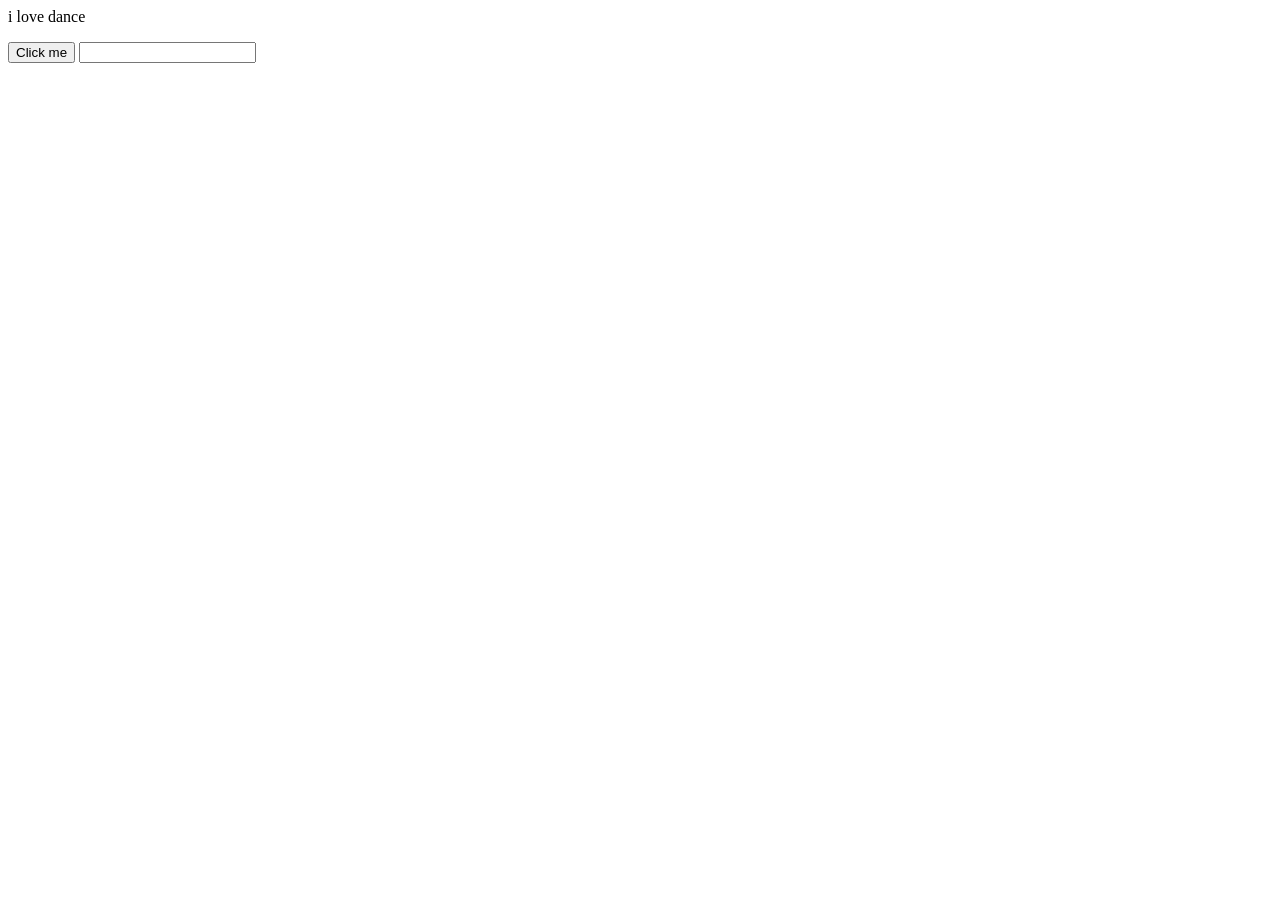
<file: batch21.html>
<html>  
    <head></head>
    <body>
        <p id="sri" class="Pclass"> i love dance</p>
        <button onclick="alert('You clicked the button!')">Click me</button>
        <input type="text" onchange="example()" id = "input">
        <p id="inputfield"></p>
    </body>
    <script src="batch2.js"></script>

</html>
</file>
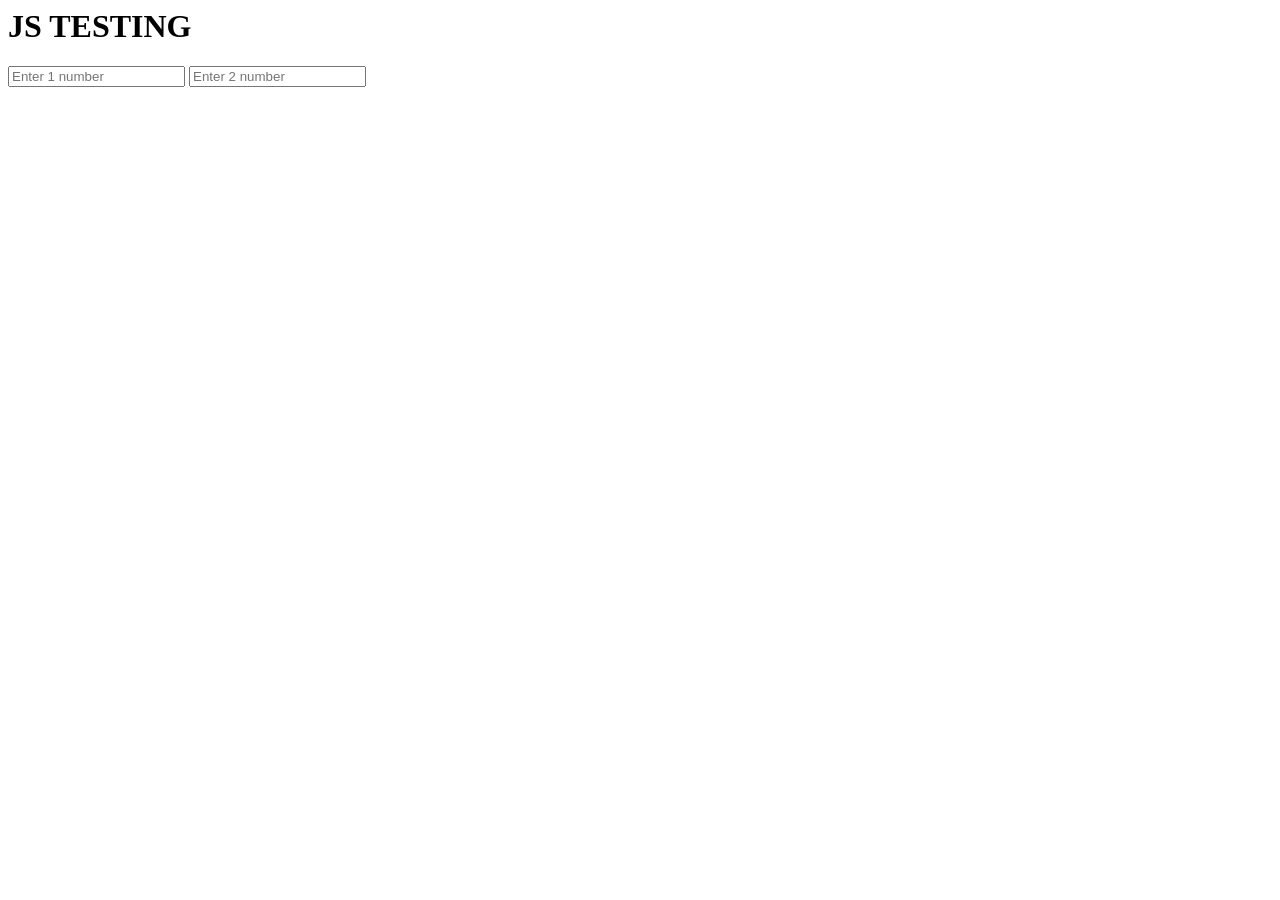
<file: demo2.html>
<body>
    <h1>JS TESTING</h1>
    <input id="i1" type="number" onchange="add()" placeholder="Enter 1 number">
    <input id="i2" type="number" onchange="add()" placeholder="Enter 2 number">
    <script src="demo2.js"></script>
</body>
</file>
